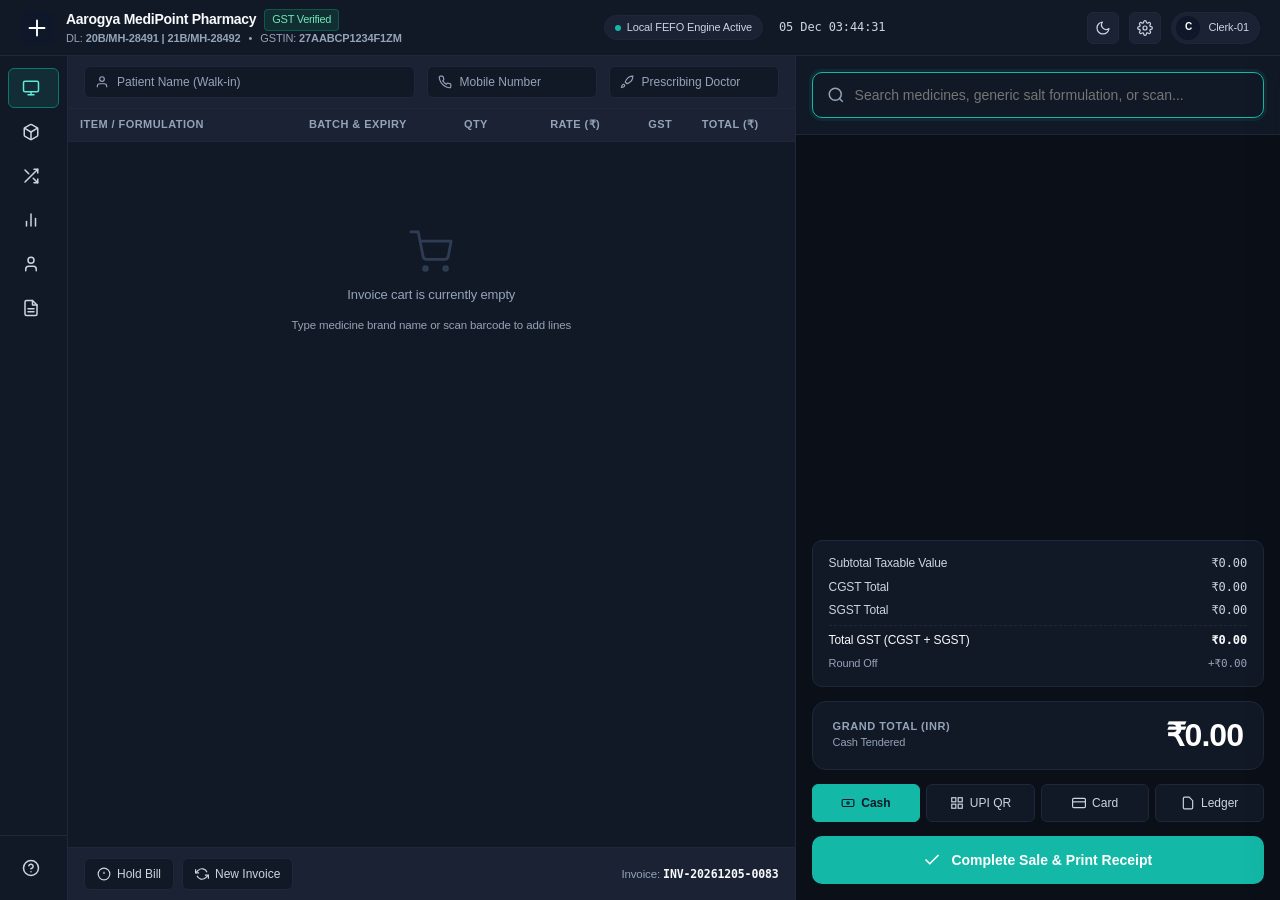
<file: apps/pharma_retail/pharma_retail/public/pos/index.html>
<!DOCTYPE html>
<html lang="en" data-theme="dark">
<head>
  <meta charset="UTF-8">
  <meta name="viewport" content="width=device-width, initial-scale=1.0">
  <title>PharmaRetail POS - Enterprise B2B Clinical Management & Counter Billing</title>
  <link rel="stylesheet" href="pos.css">
  <link rel="icon" href="data:image/svg+xml,<svg xmlns=%22http://www.w3.org/2000/svg%22 viewBox=%220 0 24 24%22 fill=%22none%22 stroke=%22%230D9488%22 stroke-width=%222.5%22 stroke-linecap=%22round%22 stroke-linejoin=%22round%22><path d=%22M12 2v20M2 12h20%22/></svg>">
</head>
<body>

  <!-- Top Enterprise Navigation Bar -->
  <header class="top-navbar">
    <div class="brand-block">
      <div class="brand-icon-box" title="PharmaRetail Enterprise">
        <svg viewBox="0 0 24 24" fill="none" stroke="currentColor" stroke-width="2.5" stroke-linecap="round" stroke-linejoin="round">
          <path d="M12 2v20M2 12h20"/>
        </svg>
      </div>
      <div class="brand-text-col">
        <div class="brand-title">
          <span id="pharmacy-name-display">Aarogya MediPoint Pharmacy</span>
          <span class="badge-flat badge-in-stock">GST Verified</span>
        </div>
        <div class="brand-meta-line">
          <span>DL: <strong id="dl-numbers-display">20B/MH-28491 | 21B/MH-28492</strong></span>
          <span>•</span>
          <span>GSTIN: <strong id="gstin-display">27AABCP1234F1ZM</strong></span>
        </div>
      </div>
    </div>

    <!-- Center Status Indicator -->
    <div class="top-center-status">
      <div class="status-beacon">
        <span class="beacon-dot"></span>
        <span>Local FEFO Engine Active</span>
      </div>
      <div class="top-clock" id="live-clock">
        <span id="clock-time">--:--:--</span>
      </div>
    </div>

    <!-- Right Control Anchors (Zero Emojis, Pure Line SVGs) -->
    <div class="top-actions">
      <button class="icon-button" id="theme-toggle-btn" onclick="POS.toggleTheme()" title="Toggle Interface Mode">
        <svg id="theme-icon-svg" viewBox="0 0 24 24" fill="none" stroke="currentColor" stroke-width="1.8" stroke-linecap="round" stroke-linejoin="round">
          <path d="M21 12.79A9 9 0 1 1 11.21 3 7 7 0 0 0 21 12.79z"/>
        </svg>
        <span id="theme-icon" style="display:none;">dark</span>
      </button>

      <button class="icon-button" onclick="POS.openSettingsModal()" title="Hardware & Store Configuration">
        <svg viewBox="0 0 24 24" fill="none" stroke="currentColor" stroke-width="1.8" stroke-linecap="round" stroke-linejoin="round">
          <circle cx="12" cy="12" r="3"/>
          <path d="M19.4 15a1.65 1.65 0 0 0 .33 1.82l.06.06a2 2 0 0 1 0 2.83 2 2 0 0 1-2.83 0l-.06-.06a1.65 1.65 0 0 0-1.82-.33 1.65 1.65 0 0 0-1 1.51V21a2 2 0 0 1-2 2 2 2 0 0 1-2-2v-.09A1.65 1.65 0 0 0 9 19.4a1.65 1.65 0 0 0-1.82.33l-.06.06a2 2 0 0 1-2.83 0 2 2 0 0 1 0-2.83l.06-.06a1.65 1.65 0 0 0 .33-1.82 1.65 1.65 0 0 0-1.51-1H3a2 2 0 0 1-2-2 2 2 0 0 1 2-2h.09A1.65 1.65 0 0 0 4.6 9a1.65 1.65 0 0 0-.33-1.82l-.06-.06a2 2 0 0 1 0-2.83 2 2 0 0 1 2.83 0l.06.06a1.65 1.65 0 0 0 1.82.33H9a1.65 1.65 0 0 0 1-1.51V3a2 2 0 0 1 2-2 2 2 0 0 1 2 2v.09a1.65 1.65 0 0 0 1 1.51 1.65 1.65 0 0 0 1.82-.33l.06-.06a2 2 0 0 1 2.83 0 2 2 0 0 1 0 2.83l-.06.06a1.65 1.65 0 0 0-.33 1.82V9a1.65 1.65 0 0 0 1.51 1H21a2 2 0 0 1 2 2 2 2 0 0 1-2 2h-.09a1.65 1.65 0 0 0-1.51 1z"/>
        </svg>
      </button>

      <div class="clerk-pill">
        <div class="clerk-avatar" id="cashier-avatar">C1</div>
        <span class="clerk-name" id="cashier-name">Counter Clerk</span>
      </div>
    </div>
  </header>

  <!-- App Wrapper: Auto-folding Sidebar + Main Multi-page Workspace -->
  <div class="app-wrapper">

    <!-- Auto-folding Left Sidebar (68px idle -> 240px expanded on hover) -->
    <nav class="app-sidebar" id="app-sidebar">
      <div class="sidebar-nav-group">
        <!-- Module 1: Counter POS -->
        <a class="nav-item active" id="nav-pos" onclick="POS.switchView('pos')">
          <div class="nav-icon">
            <svg viewBox="0 0 24 24" fill="none" stroke="currentColor" stroke-width="2" stroke-linecap="round" stroke-linejoin="round">
              <rect x="2" y="3" width="20" height="14" rx="2"/>
              <line x1="8" y1="21" x2="16" y2="21"/>
              <line x1="12" y1="17" x2="12" y2="21"/>
            </svg>
          </div>
          <span class="nav-label">Billing Counter</span>
        </a>

        <!-- Module 2: Clinical Inventory -->
        <a class="nav-item" id="nav-inventory" onclick="POS.switchView('inventory')">
          <div class="nav-icon">
            <svg viewBox="0 0 24 24" fill="none" stroke="currentColor" stroke-width="2" stroke-linecap="round" stroke-linejoin="round">
              <path d="M21 16V8a2 2 0 0 0-1-1.73l-7-4a2 2 0 0 0-2 0l-7 4A2 2 0 0 0 3 8v8a2 2 0 0 0 1 1.73l7 4a2 2 0 0 0 2 0l7-4A2 2 0 0 0 21 16z"/>
              <polyline points="3.27 6.96 12 12.01 20.73 6.96"/>
              <line x1="12" y1="22.08" x2="12" y2="12"/>
            </svg>
          </div>
          <span class="nav-label">Clinical Inventory</span>
        </a>

        <!-- Salt Substitutes Discovery Tool -->
        <a class="nav-item" id="nav-substitutes" onclick="POS.switchView('substitutes')">
          <div class="nav-icon">
            <svg viewBox="0 0 24 24" fill="none" stroke="currentColor" stroke-width="2" stroke-linecap="round" stroke-linejoin="round">
              <polyline points="16 3 21 3 21 8"/>
              <line x1="4" y1="20" x2="21" y2="3"/>
              <polyline points="21 16 21 21 16 21"/>
              <line x1="15" y1="15" x2="21" y2="21"/>
              <line x1="4" y1="4" x2="9" y2="9"/>
            </svg>
          </div>
          <span class="nav-label">Salt Substitutes</span>
        </a>

        <!-- Module 3: Owner Analytics -->
        <a class="nav-item" id="nav-analytics" onclick="POS.switchView('analytics')">
          <div class="nav-icon">
            <svg viewBox="0 0 24 24" fill="none" stroke="currentColor" stroke-width="2" stroke-linecap="round" stroke-linejoin="round">
              <line x1="18" y1="20" x2="18" y2="10"/>
              <line x1="12" y1="20" x2="12" y2="4"/>
              <line x1="6" y1="20" x2="6" y2="14"/>
            </svg>
          </div>
          <span class="nav-label">Owner Analytics</span>
        </a>

        <!-- Chronic Care CRM -->
        <a class="nav-item" id="nav-crm" onclick="POS.switchView('crm')">
          <div class="nav-icon">
            <svg viewBox="0 0 24 24" fill="none" stroke="currentColor" stroke-width="2" stroke-linecap="round" stroke-linejoin="round">
              <path d="M19 21v-2a4 4 0 0 0-4-4H9a4 4 0 0 0-4 4v2"/>
              <circle cx="12" cy="7" r="4"/>
            </svg>
          </div>
          <span class="nav-label">Chronic Care CRM</span>
        </a>

        <!-- Taxation & GST -->
        <a class="nav-item" id="nav-gst" onclick="POS.switchView('gst')">
          <div class="nav-icon">
            <svg viewBox="0 0 24 24" fill="none" stroke="currentColor" stroke-width="2" stroke-linecap="round" stroke-linejoin="round">
              <path d="M14 2H6a2 2 0 0 0-2 2v16a2 2 0 0 0 2 2h12a2 2 0 0 0 2-2V8z"/>
              <polyline points="14 2 14 8 20 8"/>
              <line x1="16" y1="13" x2="8" y2="13"/>
              <line x1="16" y1="17" x2="8" y2="17"/>
            </svg>
          </div>
          <span class="nav-label">GST & Invoices</span>
        </a>
      </div>

      <div class="sidebar-bottom">
        <a class="nav-item" onclick="POS.openShortcutsModal()">
          <div class="nav-icon">
            <svg viewBox="0 0 24 24" fill="none" stroke="currentColor" stroke-width="2" stroke-linecap="round" stroke-linejoin="round">
              <circle cx="12" cy="12" r="10"/>
              <path d="M9.09 9a3 3 0 0 1 5.83 1c0 2-3 3-3 3"/>
              <line x1="12" y1="17" x2="12.01" y2="17"/>
            </svg>
          </div>
          <span class="nav-label">System Shortcuts</span>
        </a>
      </div>
    </nav>

    <!-- Main Workspace Container -->
    <main class="app-main">

      <!-- ====================================================================
           VIEW 1: MODULE 1 - THE HIGH-SPEED BILLING COUNTER (SPLIT-PANE POS)
           ==================================================================== -->
      <section class="view-pane active" id="view-pos">
        <div class="pos-container">

          <!-- Left Pane (60%): Running Bill Invoice Table & Patient Info -->
          <div class="pos-left-pane">

            <!-- Patient Metadata Strip -->
            <div class="patient-meta-strip">
              <div class="input-group-inline">
                <svg class="input-icon-svg" viewBox="0 0 24 24" fill="none" stroke="currentColor" stroke-width="2"><path d="M20 21v-2a4 4 0 0 0-4-4H8a4 4 0 0 0-4 4v2"/><circle cx="12" cy="7" r="4"/></svg>
                <input type="text" class="clean-input" id="patient-name" placeholder="Patient Name (Walk-in)" autocomplete="off">
              </div>

              <div class="input-group-inline" style="max-width: 170px;">
                <svg class="input-icon-svg" viewBox="0 0 24 24" fill="none" stroke="currentColor" stroke-width="2"><path d="M22 16.92v3a2 2 0 0 1-2.18 2 19.79 19.79 0 0 1-8.63-3.07 19.5 19.5 0 0 1-6-6 19.79 19.79 0 0 1-3.07-8.67A2 2 0 0 1 4.11 2h3a2 2 0 0 1 2 1.72 12.84 12.84 0 0 0 .7 2.81 2 2 0 0 1-.45 2.11L8.09 9.91a16 16 0 0 0 6 6l1.27-1.27a2 2 0 0 1 2.11-.45 12.84 12.84 0 0 0 2.81.7A2 2 0 0 1 22 16.92z"/></svg>
                <input type="tel" class="clean-input" id="patient-phone" placeholder="Mobile Number" autocomplete="off">
              </div>

              <div class="input-group-inline" style="max-width: 170px;">
                <svg class="input-icon-svg" viewBox="0 0 24 24" fill="none" stroke="currentColor" stroke-width="2"><path d="M4.5 16.5c-1.5 1.26-2 5-2 5s3.74-.5 5-2c.71-.84.7-2.13-.09-2.91a2.18 2.18 0 0 0-2.91-.09z"/><path d="m12 15-3-3a22 22 0 0 1 2-3.95A12.88 12.88 0 0 1 22 2c0 2.72-.78 7.5-6 11a22.35 22.35 0 0 1-4 2z"/></svg>
                <input type="text" class="clean-input" id="doctor-name" placeholder="Prescribing Doctor" autocomplete="off">
              </div>

              <input type="hidden" id="patient-age-sex" value="Adult">
              <span class="badge-flat badge-in-stock" id="schedule-warning-tag" style="display:none;">Schedule H1</span>
            </div>

            <!-- Bill Table -->
            <div class="bill-table-container">
              <table class="bill-table">
                <thead>
                  <tr>
                    <th style="width: 32%;">Item / Formulation</th>
                    <th style="width: 18%;">Batch & Expiry</th>
                    <th style="width: 14%; text-align: center;">Qty</th>
                    <th class="num" style="width: 12%;">Rate (₹)</th>
                    <th class="num" style="width: 10%;">GST</th>
                    <th class="num" style="width: 12%;">Total (₹)</th>
                    <th style="width: 2%;"></th>
                  </tr>
                </thead>
                <tbody id="cart-tbody">
                  <!-- Rendered dynamically by POS.renderCart() -->
                </tbody>
              </table>

              <div class="cart-empty-state" id="cart-empty-state">
                <svg viewBox="0 0 24 24" fill="none" stroke="currentColor" stroke-width="1.5" stroke-linecap="round" stroke-linejoin="round">
                  <circle cx="9" cy="21" r="1"/>
                  <circle cx="20" cy="21" r="1"/>
                  <path d="M1 1h4l2.68 13.39a2 2 0 0 0 2 1.61h9.72a2 2 0 0 0 2-1.61L23 6H6"/>
                </svg>
                <p style="font-size: 13px; font-weight: 500;">Invoice cart is currently empty</p>
                <span style="font-size: 11.5px;">Type medicine brand name or scan barcode to add lines</span>
              </div>
            </div>

            <!-- Bottom Counter Bar -->
            <div class="pos-left-footer">
              <div style="display: flex; gap: 8px; align-items: center;">
                <button class="btn-secondary-flat" onclick="POS.holdBill()">
                  <svg viewBox="0 0 24 24" fill="none" stroke="currentColor" stroke-width="2" style="width: 14px; height: 14px;"><circle cx="12" cy="12" r="10"/><line x1="12" y1="8" x2="12" y2="12"/><line x1="12" y1="16" x2="12.01" y2="16"/></svg>
                  <span>Hold Bill</span>
                  <span class="badge-flat badge-amber" id="held-count-badge" style="display:none;">0</span>
                </button>
                <button class="btn-secondary-flat" onclick="POS.confirmNewBill()">
                  <svg viewBox="0 0 24 24" fill="none" stroke="currentColor" stroke-width="2" style="width: 14px; height: 14px;"><polyline points="1 4 1 10 7 10"/><polyline points="23 20 23 14 17 14"/><path d="M20.49 9A9 9 0 0 0 5.64 5.64L1 10m22 4l-4.64 4.36A9 9 0 0 1 3.51 15"/></svg>
                  <span>New Invoice</span>
                </button>
              </div>

              <div style="font-size: 11.5px; color: var(--text-muted);">
                <span>Invoice: <strong id="invoice-number-display" style="font-family: var(--font-mono); color: var(--text-primary);">INV-2026-0001</strong></span>
              </div>
            </div>

          </div>

          <!-- Right Pane (40%): Search Bar, Salt Substitutes & Grand Total Checkout -->
          <div class="pos-right-pane">

            <!-- Prominent Central Search Container -->
            <div class="pos-search-box">
              <div class="prominent-search-bar">
                <svg class="search-icon-svg" viewBox="0 0 24 24" fill="none" stroke="currentColor" stroke-width="2">
                  <circle cx="11" cy="11" r="8"/>
                  <line x1="21" y1="21" x2="16.65" y2="16.65"/>
                </svg>
                <input type="text" class="prominent-search-input" id="med-search-input" placeholder="Search medicines, generic salt formulation, or scan..." autocomplete="off">
              </div>

              <!-- Real-time Search Dropdown -->
              <div class="search-results-dropdown" id="search-dropdown">
                <!-- Injected dynamically -->
              </div>
            </div>

            <!-- Slide-Over Salt Substitutes Drawer (Triggered on out-of-stock brand) -->
            <div class="substitutes-slideover" id="salt-substitutes-drawer">
              <div class="drawer-header">
                <div class="drawer-title">
                  <svg viewBox="0 0 24 24" fill="none" stroke="currentColor" stroke-width="2" style="width: 16px; height: 16px; color: var(--primary);">
                    <polyline points="16 3 21 3 21 8"/><line x1="4" y1="20" x2="21" y2="3"/><polyline points="21 16 21 21 16 21"/><line x1="15" y1="15" x2="21" y2="21"/><line x1="4" y1="4" x2="9" y2="9"/>
                  </svg>
                  <span>In-Stock Salt Substitutes</span>
                </div>
                <button class="icon-button" onclick="POS.closeSubstitutesDrawer()" title="Close Drawer">
                  <svg viewBox="0 0 24 24" fill="none" stroke="currentColor" stroke-width="2"><line x1="18" y1="6" x2="6" y2="18"/><line x1="6" y1="6" x2="18" y2="18"/></svg>
                </button>
              </div>

              <div class="target-drug-context">
                <div>
                  <div class="target-drug-text" id="target-brand-name">Requested Drug (Out of Stock)</div>
                  <div style="font-size: 11px; color: var(--tag-amber-text);" id="target-salt-composition">Active Salt Formulation</div>
                </div>
                <span class="badge-flat badge-out-stock" id="target-mrp">Stock: 0</span>
              </div>

              <div class="substitutes-list-body" id="substitute-cards-list">
                <!-- Rendered dynamically by POS -->
              </div>
            </div>

            <div id="drawer-backdrop" onclick="POS.closeSubstitutesDrawer()" style="display:none;"></div>

            <!-- Instant Checkout Totals & Payment Matrix -->
            <div class="checkout-card-container">

              <!-- Tax & Subtotal Breakdown Card -->
              <div class="tax-summary-grid">
                <div class="summary-row">
                  <span>Subtotal Taxable Value</span>
                  <span style="font-family: var(--font-mono); font-weight: 500;" id="summary-subtotal">₹ 0.00</span>
                </div>
                <div class="summary-row" style="display:none;">
                  <span>Items Count</span>
                  <span id="summary-items-count">0</span>
                </div>
                <div class="summary-row" style="display:none;">
                  <span>Discount</span>
                  <span id="summary-discount">₹ 0.00</span>
                </div>
                <div class="summary-row" style="display:none;">
                  <span>Taxable Base</span>
                  <span id="gst-taxable-val">0.00</span>
                </div>
                <div class="summary-row">
                  <span>CGST Total</span>
                  <span style="font-family: var(--font-mono);" id="gst-cgst-val">₹ 0.00</span>
                </div>
                <div class="summary-row">
                  <span>SGST Total</span>
                  <span style="font-family: var(--font-mono);" id="gst-sgst-val">₹ 0.00</span>
                </div>
                <div class="summary-row total-tax-row">
                  <span>Total GST (CGST + SGST)</span>
                  <span style="font-family: var(--font-mono); font-weight: 600;" id="gst-total-val">₹ 0.00</span>
                </div>
                <div class="summary-row" style="font-size: 11px; color: var(--text-muted);">
                  <span>Round Off</span>
                  <span style="font-family: var(--font-mono);" id="summary-roundoff">₹ 0.00</span>
                </div>
              </div>

              <!-- Massive Bold Final Grand Total Display -->
              <div class="grand-total-hero">
                <div class="grand-total-label-col">
                  <span class="grand-total-label">Grand Total (INR)</span>
                  <span style="font-size: 11px; color: var(--text-muted);" id="active-payment-label">Payment: CASH</span>
                </div>
                <div class="grand-total-amount" id="summary-grand-total">₹ 0.00</div>
              </div>

              <!-- Payment Method Selection Tabs -->
              <div class="payment-tabs-group">
                <button class="payment-tab-btn selected" id="pay-btn-cash" onclick="POS.setPaymentMethod('Cash')">
                  <svg viewBox="0 0 24 24" fill="none" stroke="currentColor" stroke-width="2" style="width: 14px; height: 14px;"><rect x="2" y="6" width="20" height="12" rx="2"/><circle cx="12" cy="12" r="2"/></svg>
                  <span>Cash</span>
                </button>
                <button class="payment-tab-btn" id="pay-btn-upi" onclick="POS.setPaymentMethod('UPI')">
                  <svg viewBox="0 0 24 24" fill="none" stroke="currentColor" stroke-width="2" style="width: 14px; height: 14px;"><rect x="3" y="3" width="7" height="7"/><rect x="14" y="3" width="7" height="7"/><rect x="14" y="14" width="7" height="7"/><rect x="3" y="14" width="7" height="7"/></svg>
                  <span>UPI QR</span>
                </button>
                <button class="payment-tab-btn" id="pay-btn-card" onclick="POS.setPaymentMethod('Card')">
                  <svg viewBox="0 0 24 24" fill="none" stroke="currentColor" stroke-width="2" style="width: 14px; height: 14px;"><rect x="1" y="4" width="22" height="16" rx="2"/><line x1="1" y1="10" x2="23" y2="10"/></svg>
                  <span>Card</span>
                </button>
                <button class="payment-tab-btn" id="pay-btn-credit" onclick="POS.setPaymentMethod('Credit')">
                  <svg viewBox="0 0 24 24" fill="none" stroke="currentColor" stroke-width="2" style="width: 14px; height: 14px;"><path d="M14 2H6a2 2 0 0 0-2 2v16a2 2 0 0 0 2 2h12a2 2 0 0 0 2-2V8z"/></svg>
                  <span>Ledger</span>
                </button>
              </div>

              <!-- Cash Tendered Hidden Box for modal -->
              <div id="tendered-box" style="display:none;">
                <input type="number" id="cash-tendered-input" value="0">
                <span id="cash-change-display">0.00</span>
              </div>

              <!-- Complete Sale Action Button -->
              <button class="btn-complete-sale" id="checkout-btn" onclick="POS.openCheckoutModal()">
                <svg viewBox="0 0 24 24" fill="none" stroke="currentColor" stroke-width="2.2" stroke-linecap="round" stroke-linejoin="round">
                  <polyline points="20 6 9 17 4 12"/>
                </svg>
                <span>Complete Sale & Print Receipt</span>
              </button>

            </div>

          </div>

        </div>
      </section>

      <!-- ====================================================================
           VIEW 2: MODULE 2 - CLINICAL INVENTORY & BATCH CONTROL VIEW
           ==================================================================== -->
      <section class="view-pane" id="view-inventory">
        <div class="module-page-container">
          <div class="page-header-row">
            <div class="page-title-block">
              <h1 class="page-title">Clinical Inventory & Batch Audit</h1>
              <span class="page-subtitle">Real-time stock master across 250,000+ medicines with strict FEFO batch tracking</span>
            </div>
            <button class="btn-complete-sale" style="height: 36px; padding: 0 16px; font-size: 12.5px;" onclick="POS.switchView('pos')">
              <svg viewBox="0 0 24 24" fill="none" stroke="currentColor" stroke-width="2" style="width: 14px; height: 14px;"><path d="M12 5v14M5 12h14"/></svg>
              <span>New Counter Bill</span>
            </button>
          </div>

          <!-- Minimal Flush Filter Controls -->
          <div class="filter-bar-card">
            <div class="filter-search-input">
              <svg viewBox="0 0 24 24" fill="none" stroke="currentColor" stroke-width="2" style="width: 15px; height: 15px; color: var(--text-muted); margin-right: 8px;"><circle cx="11" cy="11" r="8"/><line x1="21" y1="21" x2="16.65" y2="16.65"/></svg>
              <input type="text" class="clean-input" id="inventory-search-input" oninput="POS.filterInventoryTable()" placeholder="Filter by brand, formulation, or manufacturer...">
            </div>

            <select class="minimal-select" id="inv-filter-class" onchange="POS.filterInventoryTable()">
              <option value="">All Therapeutic Classes</option>
              <option value="Analgesic">Analgesic / Antipyretic</option>
              <option value="Antibiotic">Antibiotic</option>
              <option value="Anti-Diabetic">Anti-Diabetic</option>
              <option value="Anti-Hypertensive">Anti-Hypertensive</option>
              <option value="Nutraceutical">Nutraceutical</option>
              <option value="Medical Device">Medical Device</option>
            </select>

            <select class="minimal-select" id="inv-filter-stock" onchange="POS.filterInventoryTable()">
              <option value="">All Stock Levels</option>
              <option value="in_stock">Currently In Stock</option>
              <option value="out_of_stock">Out of Stock (Zero)</option>
            </select>
          </div>

          <!-- High-Density Clinical Grid -->
          <div class="clinical-data-card">
            <table class="clinical-table">
              <thead>
                <tr>
                  <th style="width: 25%;">Medicine Name</th>
                  <th style="width: 25%;">Generic Salt Composition</th>
                  <th style="width: 15%;">Manufacturer</th>
                  <th style="width: 10%;">Primary Batch</th>
                  <th style="width: 10%;">Expiry Date</th>
                  <th class="num" style="width: 7%;">Stock</th>
                  <th class="num" style="width: 8%;">Rate (₹)</th>
                  <th style="text-align: center; width: 10%;">Status</th>
                </tr>
              </thead>
              <tbody id="inventory-tbody">
                <!-- Rendered dynamically by POS.renderInventoryView() -->
              </tbody>
            </table>
          </div>
        </div>
      </section>

      <!-- ====================================================================
           VIEW 3: SALT SUBSTITUTES DISCOVERY WORKSPACE
           ==================================================================== -->
      <section class="view-pane" id="view-substitutes">
        <div class="module-page-container">
          <div class="page-header-row">
            <div class="page-title-block">
              <h1 class="page-title">Generic Salt Substitute Discovery</h1>
              <span class="page-subtitle">Identify equivalent bio-similar formulations and in-stock generic alternatives</span>
            </div>
          </div>

          <div class="filter-bar-card" style="margin-bottom: 24px;">
            <div class="filter-search-input" style="flex: 1; height: 42px;">
              <svg viewBox="0 0 24 24" fill="none" stroke="currentColor" stroke-width="2" style="width: 17px; height: 17px; color: var(--text-muted); margin-right: 10px;"><circle cx="11" cy="11" r="8"/><line x1="21" y1="21" x2="16.65" y2="16.65"/></svg>
              <input type="text" class="clean-input" id="salt-explorer-input" oninput="POS.exploreSaltSubstitutes()" placeholder="Type medicine or chemical salt (e.g., Paracetamol 650mg, Pantoprazole 40mg)...">
            </div>
          </div>

          <div id="salt-explorer-results" style="display: grid; grid-template-columns: repeat(auto-fill, minmax(360px, 1fr)); gap: 16px;">
            <!-- Rendered dynamically -->
          </div>
        </div>
      </section>

      <!-- ====================================================================
           VIEW 4: MODULE 3 - THE STRATEGIC SHOP OWNER DASHBOARD
           ==================================================================== -->
      <section class="view-pane" id="view-analytics">
        <div class="module-page-container">
          <div class="page-header-row">
            <div class="page-title-block">
              <h1 class="page-title">Executive Shop Operations Dashboard</h1>
              <span class="page-subtitle">Financial performance, stock turnover velocity, and MARG ERP migration control</span>
            </div>
          </div>

          <!-- Minimalist Metric Cards (Isolated 4-column grid) -->
          <div class="metrics-grid-4">
            <div class="metric-card">
              <div class="metric-header">
                <span class="metric-label">Gross Revenue (Today)</span>
                <span class="metric-trend-tag positive">+14.2%</span>
              </div>
              <div class="metric-num">₹ 1,84,650</div>
              <span style="font-size: 11.5px; color: var(--text-muted);">Against 426 completed sales</span>
            </div>

            <div class="metric-card">
              <div class="metric-header">
                <span class="metric-label">Net Margin Estimate</span>
                <span class="metric-trend-tag positive">24.5%</span>
              </div>
              <div class="metric-num">₹ 45,239</div>
              <span style="font-size: 11.5px; color: var(--text-muted);">Trade margin post-GST split</span>
            </div>

            <div class="metric-card">
              <div class="metric-header">
                <span class="metric-label">Low Stock Reorders</span>
                <span class="metric-trend-tag warning">14 Items</span>
              </div>
              <div class="metric-num">14 SKUs</div>
              <span style="font-size: 11.5px; color: var(--text-muted);">Below minimum threshold level</span>
            </div>

            <div class="metric-card">
              <div class="metric-header">
                <span class="metric-label">Chronic Refills Due</span>
                <span class="metric-trend-tag warning">3-Day Window</span>
              </div>
              <div class="metric-num">28 Patients</div>
              <span style="font-size: 11.5px; color: var(--text-muted);">WhatsApp reminder queue ready</span>
            </div>
          </div>

          <!-- Flat Data Visualizations Split -->
          <div class="dashboard-split-grid">
            <div class="dashboard-panel-card">
              <div class="panel-card-title">7-Day Retail Inflow Trajectory (₹ in Lakhs)</div>
              
              <!-- Clean Flat Solid Bars (No 3D, No Neon Glows) -->
              <div class="flat-bars-chart">
                <div class="bar-col"><div class="bar-rect" style="height: 60%;"></div><span class="bar-label">Thu</span></div>
                <div class="bar-col"><div class="bar-rect" style="height: 75%;"></div><span class="bar-label">Fri</span></div>
                <div class="bar-col"><div class="bar-rect" style="height: 90%;"></div><span class="bar-label">Sat</span></div>
                <div class="bar-col"><div class="bar-rect" style="height: 85%;"></div><span class="bar-label">Sun</span></div>
                <div class="bar-col"><div class="bar-rect" style="height: 70%;"></div><span class="bar-label">Mon</span></div>
                <div class="bar-col"><div class="bar-rect" style="height: 80%;"></div><span class="bar-label">Tue</span></div>
                <div class="bar-col"><div class="bar-rect" style="height: 95%;"></div><span class="bar-label">Today</span></div>
              </div>

              <div style="display: flex; justify-content: space-between; font-size: 12px; color: var(--text-muted); padding-top: 4px;">
                <span>Total Weekly Turnover: <strong>₹ 11,48,200</strong></span>
                <span>FEFO Stock Pick Accuracy: <strong>99.8%</strong></span>
              </div>
            </div>

            <!-- Quick-Action: MARG ERP Data Migration Container -->
            <div class="dashboard-panel-card">
              <div class="panel-card-title">Legacy MARG ERP Migration</div>
              <p style="font-size: 12px; color: var(--text-muted); line-height: 1.4;">
                Seamlessly ingest 250,000+ items directly from your previous desktop software into this cloud ERP.
              </p>

              <div class="migration-dropzone-container" onclick="document.getElementById('csv-file-input').click()">
                <div class="migration-icon-box">
                  <svg viewBox="0 0 24 24" fill="none" stroke="currentColor" stroke-width="2" style="width: 20px; height: 20px;">
                    <path d="M21 15v4a2 2 0 0 1-2 2H5a2 2 0 0 1-2-2v-4"/>
                    <polyline points="17 8 12 3 7 8"/>
                    <line x1="12" y1="3" x2="12" y2="15"/>
                  </svg>
                </div>
                <div class="migration-title">Upload MARG Master CSV</div>
                <div class="migration-desc">Drag & drop or click to stream transactional batches of 1,000 rows</div>
                <input type="file" id="csv-file-input" accept=".csv" style="display:none;" onchange="POS.handleMargFileUpload(event)">
              </div>

              <div id="migration-status-box" style="font-size: 11.5px; color: var(--text-muted); text-align: center;">
                Status: Ingestion pipeline idle & ready
              </div>
            </div>
          </div>
        </div>
      </section>

      <!-- ====================================================================
           VIEW 5: CHRONIC CARE CRM & 3-DAY REFILL REMINDERS
           ==================================================================== -->
      <section class="view-pane" id="view-crm">
        <div class="module-page-container">
          <div class="page-header-row">
            <div class="page-title-block">
              <h1 class="page-title">Patient Prescription & Chronic Care CRM</h1>
              <span class="page-subtitle">Automated retention engine identifying patients whose medication expires in 3 days</span>
            </div>
            <button class="btn-complete-sale" style="height: 36px; padding: 0 16px; font-size: 12.5px;" onclick="POS.triggerRefillReminderJob()">
              <svg viewBox="0 0 24 24" fill="none" stroke="currentColor" stroke-width="2" style="width: 14px; height: 14px;"><polyline points="22 12 18 12 15 21 9 3 6 12 2 12"/></svg>
              <span>Dispatch Refill WhatsApp Reminders</span>
            </button>
          </div>

          <div class="clinical-data-card">
            <table class="clinical-table">
              <thead>
                <tr>
                  <th>Patient Name</th>
                  <th>Contact Mobile</th>
                  <th>Monitored Condition</th>
                  <th>Prescribed Regimen</th>
                  <th>Days Left</th>
                  <th>Refill Dispatch Status</th>
                  <th style="text-align: right;">Action</th>
                </tr>
              </thead>
              <tbody id="crm-patients-tbody">
                <!-- Rendered dynamically -->
              </tbody>
            </table>
          </div>
        </div>
      </section>

      <!-- ====================================================================
           VIEW 6: GST TAXATION AUDIT & INVOICES
           ==================================================================== -->
      <section class="view-pane" id="view-gst">
        <div class="module-page-container">
          <div class="page-header-row">
            <div class="page-title-block">
              <h1 class="page-title">Indian GST Taxation & Invoice Ledger</h1>
              <span class="page-subtitle">Automated 5%, 12%, and 18% slab compliance with 50/50 CGST/SGST audit trail</span>
            </div>
          </div>

          <div class="clinical-data-card">
            <table class="clinical-table">
              <thead>
                <tr>
                  <th>Invoice ID</th>
                  <th>Date & Time</th>
                  <th>Patient Name</th>
                  <th>Payment Mode</th>
                  <th class="num">Taxable Base</th>
                  <th class="num">CGST</th>
                  <th class="num">SGST</th>
                  <th class="num">Grand Total</th>
                  <th style="text-align: right;">Receipt</th>
                </tr>
              </thead>
              <tbody id="gst-invoices-tbody">
                <!-- Rendered dynamically -->
              </tbody>
            </table>
          </div>
        </div>
      </section>

      <!-- ====================================================================
           VIEW 7: STORE SETTINGS & HARDWARE PROFILE
           ==================================================================== -->
      <section class="view-pane" id="view-settings">
        <div class="module-page-container" style="max-width: 800px;">
          <div class="page-header-row">
            <div class="page-title-block">
              <h1 class="page-title">Store Profile & Hardware Configuration</h1>
              <span class="page-subtitle">Drug License, GSTIN, and 80mm ESC/POS thermal receipt settings</span>
            </div>
          </div>

          <div class="clinical-data-card" style="padding: 24px; display: flex; flex-direction: column; gap: 16px;">
            <div>
              <label style="font-size: 12px; font-weight: 600; color: var(--text-muted);">Pharmacy Legal Name</label>
              <input type="text" class="clean-input" id="cfg-store-name" value="Aarogya MediPoint Pharmacy" style="height: 38px; border: 1px solid var(--border-subtle); border-radius: var(--radius-md); padding: 0 12px; margin-top: 4px;">
            </div>

            <div>
              <label style="font-size: 12px; font-weight: 600; color: var(--text-muted);">Store Retail Address</label>
              <input type="text" class="clean-input" id="cfg-store-address" value="Shop 4-5, Ground Floor, Sai Plaza, MG Road, Mumbai 400001" style="height: 38px; border: 1px solid var(--border-subtle); border-radius: var(--radius-md); padding: 0 12px; margin-top: 4px;">
            </div>

            <div style="display: grid; grid-template-columns: 1fr 1fr; gap: 16px;">
              <div>
                <label style="font-size: 12px; font-weight: 600; color: var(--text-muted);">Drug License Numbers (Form 20B/21B)</label>
                <input type="text" class="clean-input" id="cfg-dl-nos" value="20B/MH-28491 | 21B/MH-28492" style="height: 38px; border: 1px solid var(--border-subtle); border-radius: var(--radius-md); padding: 0 12px; margin-top: 4px;">
              </div>
              <div>
                <label style="font-size: 12px; font-weight: 600; color: var(--text-muted);">Indian GSTIN</label>
                <input type="text" class="clean-input" id="cfg-gstin" value="27AABCP1234F1ZM" style="height: 38px; border: 1px solid var(--border-subtle); border-radius: var(--radius-md); padding: 0 12px; margin-top: 4px;">
              </div>
            </div>

            <div style="display: grid; grid-template-columns: 1fr 1fr; gap: 16px;">
              <div>
                <label style="font-size: 12px; font-weight: 600; color: var(--text-muted);">Contact Phone</label>
                <input type="text" class="clean-input" id="cfg-phone" value="+91 98200 12345" style="height: 38px; border: 1px solid var(--border-subtle); border-radius: var(--radius-md); padding: 0 12px; margin-top: 4px;">
              </div>
              <div>
                <label style="font-size: 12px; font-weight: 600; color: var(--text-muted);">Counter UPI VPA for Dynamic QR</label>
                <input type="text" class="clean-input" id="cfg-upi-vpa" value="aarogyamed@icici" style="height: 38px; border: 1px solid var(--border-subtle); border-radius: var(--radius-md); padding: 0 12px; margin-top: 4px;">
              </div>
            </div>

            <div style="padding-top: 12px; border-top: 1px solid var(--border-subtle); display: flex; justify-content: flex-end;">
              <button class="btn-complete-sale" style="height: 40px; padding: 0 20px;" onclick="POS.saveStoreSettings()">
                Save Store Profile
              </button>
            </div>
          </div>
        </div>
      </section>

    </main>

  </div>

  <!-- ====================================================================
       MODALS: Checkout, Shortcuts, Settings & Thermal Receipt
       ==================================================================== -->

  <!-- Checkout & 80mm ESC/POS Thermal Receipt Modal -->
  <div class="modal-backdrop" id="checkout-modal">
    <div class="clean-modal-box" style="max-width: 440px;">
      <div class="modal-header-clean">
        <span style="font-size: 14px; font-weight: 600;">80mm ESC/POS Thermal Receipt</span>
        <button class="icon-button" onclick="POS.closeCheckoutModal()">
          <svg viewBox="0 0 24 24" fill="none" stroke="currentColor" stroke-width="2"><line x1="18" y1="6" x2="6" y2="18"/><line x1="6" y1="6" x2="18" y2="18"/></svg>
        </button>
      </div>
      <div class="modal-body-clean" style="background: var(--bg-app); font-family: var(--font-mono); font-size: 11.5px; padding: 16px;">
        <div id="modal-receipt-preview" style="background: #FFFFFF; color: #000000; padding: 14px; border: 1px solid var(--border-subtle); border-radius: var(--radius-md);">
          <!-- Rendered dynamically -->
        </div>
      </div>
      <div class="modal-footer-clean">
        <button class="btn-secondary-flat" onclick="POS.closeCheckoutModal()">Close</button>
        <button class="btn-complete-sale" style="height: 38px; padding: 0 16px;" onclick="POS.printThermalReceipt()">
          <svg viewBox="0 0 24 24" fill="none" stroke="currentColor" stroke-width="2" style="width: 15px; height: 15px;"><polyline points="6 9 6 2 18 2 18 9"/><path d="M6 18H4a2 2 0 0 1-2-2v-5a2 2 0 0 1 2-2h16a2 2 0 0 1 2 2v5a2 2 0 0 1-2 2h-2"/><rect x="6" y="14" width="12" height="8"/></svg>
          <span>Print Receipt</span>
        </button>
      </div>
    </div>
  </div>

  <!-- System Shortcuts Modal -->
  <div class="modal-backdrop" id="shortcuts-modal">
    <div class="clean-modal-box" style="max-width: 420px;">
      <div class="modal-header-clean">
        <span style="font-size: 14px; font-weight: 600;">System Navigation</span>
        <button class="icon-button" onclick="POS.closeShortcutsModal()">
          <svg viewBox="0 0 24 24" fill="none" stroke="currentColor" stroke-width="2"><line x1="18" y1="6" x2="6" y2="18"/><line x1="6" y1="6" x2="18" y2="18"/></svg>
        </button>
      </div>
      <div class="modal-body-clean" style="display: flex; flex-direction: column; gap: 8px;">
        <div class="summary-row" style="padding: 6px 0; border-bottom: 1px solid var(--border-subtle);"><span>Focus Medicine Search</span><strong style="font-family: var(--font-mono);">F2 / /</strong></div>
        <div class="summary-row" style="padding: 6px 0; border-bottom: 1px solid var(--border-subtle);"><span>Toggle Salt Substitutes</span><strong style="font-family: var(--font-mono);">F3</strong></div>
        <div class="summary-row" style="padding: 6px 0; border-bottom: 1px solid var(--border-subtle);"><span>Cycle Payment Method</span><strong style="font-family: var(--font-mono);">F4</strong></div>
        <div class="summary-row" style="padding: 6px 0; border-bottom: 1px solid var(--border-subtle);"><span>New / Reset Invoice</span><strong style="font-family: var(--font-mono);">Ctrl+N / F5</strong></div>
        <div class="summary-row" style="padding: 6px 0; border-bottom: 1px solid var(--border-subtle);"><span>Complete Sale & Print</span><strong style="font-family: var(--font-mono);">F10 / Enter</strong></div>
        <div class="summary-row" style="padding: 6px 0;"><span>Toggle Interface Mode</span><strong style="font-family: var(--font-mono);">Ctrl+M</strong></div>
      </div>
    </div>
  </div>

  <!-- Settings Modal Shim -->
  <div class="modal-backdrop" id="settings-modal" style="display:none;"></div>
  <div id="recall-modal" style="display:none;"><div id="recall-modal-body"></div></div>
  <div id="toast-container" style="position:fixed; bottom:20px; right:20px; z-index:9999;"></div>

  <!-- 80mm ESC/POS Thermal Receipt DOM (@media print) -->
  <div id="receipt-print-area"></div>

  <!-- POS Application Logic Script -->
  <script src="pos.js"></script>
</body>
</html>
</file>
<file: apps/pharma_retail/pharma_retail/public/pos/pos.css>
/* ==========================================================================
   PharmaRetail Enterprise - B2B Medical Minimalist Design System
   Sleek Executive Navy (#0F172A), Clinical Teal (#0D9488), Muted Flat Tags
   Auto-Folding Sidebar, Split-Pane Counter POS, High-Density Clinical Grid
   ZERO EMOJIS, ZERO TECHY/NEON GLOWS, EXCLUSIVELY VECTOR LINE SVGs
   ========================================================================== */

:root {
  /* Color System - Light Healthcare Theme (Default) */
  --bg-app: #F8FAFC;
  --bg-surface: #FFFFFF;
  --bg-subtle: #F1F5F9;
  --bg-muted: #E2E8F0;
  --bg-hover: #F1F5F9;
  --bg-active: #E2E8F0;

  /* Borders & Separators */
  --border-subtle: #E2E8F0;
  --border-medium: #CBD5E1;
  --border-strong: #94A3B8;
  --border-focus: #0D9488;

  /* Typography Colors */
  --text-primary: #0F172A;     /* Deep Executive Navy */
  --text-secondary: #475569;   /* Slate Neutral */
  --text-muted: #64748B;       /* Secondary Meta */
  --text-inverse: #FFFFFF;

  /* Clinical Teal Accent (Used sparingly for positive actions) */
  --primary: #0D9488;
  --primary-hover: #0F766E;
  --primary-subtle: #F0FDFA;
  --primary-border: #99F6E4;
  --primary-text: #115E59;

  /* Navy Structural Anchors */
  --navy-dark: #0F172A;
  --navy-surface: #1E293B;
  --navy-border: #334155;

  /* Flat Status Tags (Zero Glows, Soft Muted Tones) */
  --tag-stock-bg: #ECFDF5;
  --tag-stock-text: #065F46;
  --tag-stock-border: #A7F3D0;

  --tag-amber-bg: #FEF3C7;
  --tag-amber-text: #92400E;
  --tag-amber-border: #FDE68A;

  --tag-danger-bg: #FEF2F2;
  --tag-danger-text: #991B1B;
  --tag-danger-border: #FECACA;

  --tag-info-bg: #F0F9FF;
  --tag-info-text: #075985;
  --tag-info-border: #BAE6FD;

  /* Typography */
  --font-sans: -apple-system, BlinkMacSystemFont, "Inter", "Segoe UI", Roboto, "Helvetica Neue", Arial, sans-serif;
  --font-mono: ui-monospace, SFMono-Regular, "Roboto Mono", Menlo, Consolas, monospace;

  /* Layout Dimensions */
  --sidebar-collapsed: 68px;
  --sidebar-expanded: 240px;
  --topbar-height: 56px;
  --radius-sm: 4px;
  --radius-md: 6px;
  --radius-lg: 10px;
  --radius-xl: 14px;
}

/* Subtle Dark Mode Alternative (Clinical Slate, Never Neon/Cyberpunk) */
[data-theme="dark"] {
  --bg-app: #0B0F17;
  --bg-surface: #121926;
  --bg-subtle: #1A2234;
  --bg-muted: #242E42;
  --bg-hover: #1E273A;
  --bg-active: #29354C;

  --border-subtle: #1E283A;
  --border-medium: #2E3C54;
  --border-strong: #475569;
  --border-focus: #14B8A6;

  --text-primary: #F8FAFC;
  --text-secondary: #CBD5E1;
  --text-muted: #94A3B8;
  --text-inverse: #0F172A;

  --primary: #14B8A6;
  --primary-hover: #2DD4BF;
  --primary-subtle: rgba(20, 184, 166, 0.12);
  --primary-border: #0F766E;
  --primary-text: #5EEAD4;

  --tag-stock-bg: rgba(16, 185, 129, 0.14);
  --tag-stock-text: #6EE7B7;
  --tag-stock-border: rgba(16, 185, 129, 0.3);

  --tag-amber-bg: rgba(245, 158, 11, 0.14);
  --tag-amber-text: #FCD34D;
  --tag-amber-border: rgba(245, 158, 11, 0.3);

  --tag-danger-bg: rgba(239, 68, 68, 0.14);
  --tag-danger-text: #FCA5A5;
  --tag-danger-border: rgba(239, 68, 68, 0.3);

  --tag-info-bg: rgba(14, 165, 233, 0.14);
  --tag-info-text: #7DD3FC;
  --tag-info-border: rgba(14, 165, 233, 0.3);
}

/* Base Reset & Typography */
* {
  box-sizing: border-box;
  margin: 0;
  padding: 0;
}

body {
  font-family: var(--font-sans);
  background-color: var(--bg-app);
  color: var(--text-primary);
  font-size: 13px;
  line-height: 1.45;
  letter-spacing: -0.01em;
  -webkit-font-smoothing: antialiased;
  -moz-osx-font-smoothing: grayscale;
  overflow-x: hidden;
  height: 100vh;
}

/* ==========================================================================
   App Frame Layout (Top Nav + Auto-folding Sidebar + Main Workspace)
   ========================================================================== */

.app-wrapper {
  display: flex;
  height: 100vh;
  width: 100vw;
  overflow: hidden;
}

/* Top Navigation Bar */
.top-navbar {
  height: var(--topbar-height);
  background: var(--bg-surface);
  border-bottom: 1px solid var(--border-subtle);
  display: flex;
  align-items: center;
  justify-content: space-between;
  padding: 0 20px;
  position: fixed;
  top: 0;
  left: 0;
  right: 0;
  z-index: 40;
}

.brand-block {
  display: flex;
  align-items: center;
  gap: 12px;
}

.brand-icon-box {
  width: 34px;
  height: 34px;
  background: var(--navy-dark);
  color: #FFFFFF;
  border-radius: var(--radius-md);
  display: flex;
  align-items: center;
  justify-content: center;
  flex-shrink: 0;
}

.brand-icon-box svg {
  width: 18px;
  height: 18px;
}

.brand-text-col {
  display: flex;
  flex-direction: column;
}

.brand-title {
  font-size: 14px;
  font-weight: 600;
  color: var(--text-primary);
  letter-spacing: -0.02em;
  display: flex;
  align-items: center;
  gap: 8px;
}

.brand-meta-line {
  font-size: 11px;
  color: var(--text-muted);
  display: flex;
  gap: 8px;
  align-items: center;
}

.top-center-status {
  display: flex;
  align-items: center;
  gap: 16px;
}

.status-beacon {
  display: inline-flex;
  align-items: center;
  gap: 6px;
  font-size: 11px;
  font-weight: 500;
  color: var(--text-secondary);
  background: var(--bg-subtle);
  padding: 4px 10px;
  border-radius: 9999px;
  border: 1px solid var(--border-subtle);
}

.beacon-dot {
  width: 6px;
  height: 6px;
  border-radius: 50%;
  background: var(--primary);
}

.top-clock {
  font-family: var(--font-mono);
  font-size: 12px;
  font-weight: 500;
  color: var(--text-secondary);
}

.top-actions {
  display: flex;
  align-items: center;
  gap: 10px;
}

.icon-button {
  width: 32px;
  height: 32px;
  display: flex;
  align-items: center;
  justify-content: center;
  background: var(--bg-subtle);
  border: 1px solid var(--border-subtle);
  border-radius: var(--radius-md);
  color: var(--text-secondary);
  cursor: pointer;
  transition: all 0.15s ease;
}

.icon-button:hover {
  background: var(--bg-hover);
  color: var(--text-primary);
  border-color: var(--border-medium);
}

.icon-button svg {
  width: 16px;
  height: 16px;
}

.clerk-pill {
  display: flex;
  align-items: center;
  gap: 8px;
  padding: 3px 10px 3px 4px;
  background: var(--bg-subtle);
  border: 1px solid var(--border-subtle);
  border-radius: 9999px;
}

.clerk-avatar {
  width: 24px;
  height: 24px;
  border-radius: 50%;
  background: var(--navy-dark);
  color: #FFFFFF;
  font-size: 10px;
  font-weight: 600;
  display: flex;
  align-items: center;
  justify-content: center;
}

.clerk-name {
  font-size: 11px;
  font-weight: 500;
  color: var(--text-secondary);
}

/* ==========================================================================
   Auto-Folding Left Sidebar
   68px collapsed -> 240px expanded on hover
   ========================================================================== */

.app-sidebar {
  width: var(--sidebar-collapsed);
  background: var(--bg-surface);
  border-right: 1px solid var(--border-subtle);
  height: calc(100vh - var(--topbar-height));
  margin-top: var(--topbar-height);
  position: fixed;
  left: 0;
  top: 0;
  bottom: 0;
  z-index: 30;
  display: flex;
  flex-direction: column;
  justify-content: space-between;
  transition: width 0.22s cubic-bezier(0.16, 1, 0.3, 1), box-shadow 0.22s ease;
  overflow: hidden;
  white-space: nowrap;
}

.app-sidebar:hover {
  width: var(--sidebar-expanded);
  box-shadow: 4px 0 24px rgba(15, 23, 42, 0.06);
}

.sidebar-nav-group {
  display: flex;
  flex-direction: column;
  padding: 12px 8px;
  gap: 4px;
}

.nav-item {
  display: flex;
  align-items: center;
  height: 40px;
  padding: 0 12px;
  border-radius: var(--radius-md);
  color: var(--text-secondary);
  text-decoration: none;
  cursor: pointer;
  transition: all 0.15s ease;
  border: 1px solid transparent;
  user-select: none;
}

.nav-item:hover {
  background: var(--bg-hover);
  color: var(--text-primary);
}

.nav-item.active {
  background: var(--primary-subtle);
  color: var(--primary-text);
  border-color: var(--primary-border);
  font-weight: 500;
}

[data-theme="dark"] .nav-item.active {
  background: rgba(20, 184, 166, 0.12);
  color: #5EEAD4;
  border-color: #0F766E;
}

.nav-icon {
  width: 20px;
  height: 20px;
  display: flex;
  align-items: center;
  justify-content: center;
  flex-shrink: 0;
  margin-right: 16px;
}

.nav-icon svg {
  width: 18px;
  height: 18px;
}

.nav-label {
  font-size: 13px;
  opacity: 0;
  pointer-events: none;
  transition: opacity 0.18s ease;
}

.app-sidebar:hover .nav-label {
  opacity: 1;
  pointer-events: auto;
}

.sidebar-bottom {
  padding: 12px 8px;
  border-top: 1px solid var(--border-subtle);
  display: flex;
  flex-direction: column;
  gap: 4px;
}

/* ==========================================================================
   Main Content Views Container
   ========================================================================== */

.app-main {
  margin-left: var(--sidebar-collapsed);
  margin-top: var(--topbar-height);
  width: calc(100vw - var(--sidebar-collapsed));
  height: calc(100vh - var(--topbar-height));
  overflow-y: auto;
  overflow-x: hidden;
  background: var(--bg-app);
}

.view-pane {
  display: none;
  min-height: 100%;
  animation: fadeIn 0.16s ease-out;
}

.view-pane.active {
  display: block;
}

@keyframes fadeIn {
  from { opacity: 0; transform: translateY(2px); }
  to { opacity: 1; transform: translateY(0); }
}

/* ==========================================================================
   MODULE 1: THE HIGH-SPEED BILLING COUNTER (SPLIT-PANE POS)
   ========================================================================== */

.pos-container {
  display: flex;
  height: calc(100vh - var(--topbar-height));
  overflow: hidden;
}

/* Left Pane: Running Bill & Patient Details (60% width) */
.pos-left-pane {
  flex: 6;
  border-right: 1px solid var(--border-subtle);
  background: var(--bg-surface);
  display: flex;
  flex-direction: column;
  overflow: hidden;
}

/* Patient Metadata Bar */
.patient-meta-strip {
  padding: 10px 16px;
  background: var(--bg-subtle);
  border-bottom: 1px solid var(--border-subtle);
  display: flex;
  align-items: center;
  gap: 12px;
  flex-shrink: 0;
}

.input-group-inline {
  display: flex;
  align-items: center;
  background: var(--bg-surface);
  border: 1px solid var(--border-subtle);
  border-radius: var(--radius-md);
  padding: 0 10px;
  height: 32px;
  flex: 1;
}

.input-group-inline:focus-within {
  border-color: var(--border-focus);
}

.input-icon-svg {
  width: 14px;
  height: 14px;
  color: var(--text-muted);
  margin-right: 8px;
  flex-shrink: 0;
}

.clean-input {
  border: none;
  outline: none;
  background: transparent;
  width: 100%;
  font-size: 12px;
  color: var(--text-primary);
  font-family: inherit;
}

.clean-input::placeholder {
  color: var(--text-muted);
}

/* Bill Ledger Table */
.bill-table-container {
  flex: 1;
  overflow-y: auto;
  position: relative;
}

.bill-table {
  width: 100%;
  border-collapse: collapse;
  text-align: left;
}

.bill-table thead {
  position: sticky;
  top: 0;
  background: var(--bg-subtle);
  z-index: 10;
  border-bottom: 1px solid var(--border-subtle);
}

.bill-table th {
  padding: 8px 12px;
  font-size: 11px;
  font-weight: 600;
  text-transform: uppercase;
  letter-spacing: 0.04em;
  color: var(--text-muted);
  border: none;
}

.bill-table th.num, .bill-table td.num {
  text-align: right;
}

.bill-table tbody tr {
  border-bottom: 1px solid var(--border-subtle);
  transition: background 0.1s ease;
}

.bill-table tbody tr:hover {
  background: var(--bg-hover);
}

.bill-table td {
  padding: 10px 12px;
  font-size: 12.5px;
  vertical-align: middle;
}

.item-name-cell {
  display: flex;
  flex-direction: column;
}

.item-brand-text {
  font-weight: 600;
  color: var(--text-primary);
}

.item-salt-text {
  font-size: 11px;
  color: var(--text-muted);
  margin-top: 1px;
}

.batch-badge {
  font-family: var(--font-mono);
  font-size: 11px;
  padding: 2px 6px;
  border-radius: var(--radius-sm);
  background: var(--bg-subtle);
  border: 1px solid var(--border-subtle);
  color: var(--text-secondary);
}

.qty-stepper {
  display: inline-flex;
  align-items: center;
  border: 1px solid var(--border-subtle);
  border-radius: var(--radius-md);
  background: var(--bg-surface);
  overflow: hidden;
}

.stepper-btn {
  width: 24px;
  height: 24px;
  background: transparent;
  border: none;
  color: var(--text-secondary);
  display: flex;
  align-items: center;
  justify-content: center;
  cursor: pointer;
  transition: background 0.1s ease;
}

.stepper-btn:hover {
  background: var(--bg-hover);
  color: var(--text-primary);
}

.stepper-val {
  min-width: 28px;
  text-align: center;
  font-family: var(--font-mono);
  font-size: 12px;
  font-weight: 600;
  color: var(--text-primary);
}

.del-btn {
  background: transparent;
  border: none;
  color: var(--text-muted);
  cursor: pointer;
  padding: 4px;
  border-radius: var(--radius-sm);
  display: flex;
  align-items: center;
  justify-content: center;
  transition: all 0.12s ease;
}

.del-btn:hover {
  color: var(--tag-danger-text);
  background: var(--tag-danger-bg);
}

/* Empty Cart State */
.cart-empty-state {
  display: flex;
  flex-direction: column;
  align-items: center;
  justify-content: center;
  height: 280px;
  color: var(--text-muted);
  gap: 12px;
}

.cart-empty-state svg {
  width: 44px;
  height: 44px;
  color: var(--border-medium);
}

/* Bill Footer Bar */
.pos-left-footer {
  padding: 10px 16px;
  background: var(--bg-subtle);
  border-top: 1px solid var(--border-subtle);
  display: flex;
  align-items: center;
  justify-content: space-between;
  flex-shrink: 0;
}

.btn-secondary-flat {
  height: 32px;
  padding: 0 12px;
  background: var(--bg-surface);
  border: 1px solid var(--border-subtle);
  border-radius: var(--radius-md);
  color: var(--text-secondary);
  font-size: 12px;
  font-weight: 500;
  display: inline-flex;
  align-items: center;
  gap: 6px;
  cursor: pointer;
  transition: all 0.12s ease;
}

.btn-secondary-flat:hover {
  background: var(--bg-hover);
  color: var(--text-primary);
  border-color: var(--border-medium);
}

/* Right Pane: Search, Substitutes & Rapid Checkout (40% width) */
.pos-right-pane {
  flex: 4;
  background: var(--bg-app);
  display: flex;
  flex-direction: column;
  overflow: hidden;
  position: relative;
}

/* Prominent Central Search Container */
.pos-search-box {
  padding: 16px;
  background: var(--bg-surface);
  border-bottom: 1px solid var(--border-subtle);
  position: relative;
  flex-shrink: 0;
}

.prominent-search-bar {
  display: flex;
  align-items: center;
  background: var(--bg-app);
  border: 1.5px solid var(--border-subtle);
  border-radius: var(--radius-lg);
  padding: 0 14px;
  height: 46px;
  transition: all 0.15s ease;
}

.prominent-search-bar:focus-within {
  border-color: var(--primary);
  background: var(--bg-surface);
  box-shadow: 0 0 0 3px rgba(13, 148, 136, 0.12);
}

.search-icon-svg {
  width: 18px;
  height: 18px;
  color: var(--text-muted);
  margin-right: 10px;
  flex-shrink: 0;
}

.prominent-search-input {
  border: none;
  outline: none;
  background: transparent;
  width: 100%;
  font-size: 14px;
  color: var(--text-primary);
  font-family: inherit;
  font-weight: 500;
}

/* Real-time Search Dropdown */
.search-results-dropdown {
  position: absolute;
  top: 68px;
  left: 16px;
  right: 16px;
  background: var(--bg-surface);
  border: 1px solid var(--border-medium);
  border-radius: var(--radius-lg);
  box-shadow: 0 16px 40px rgba(15, 23, 42, 0.16);
  z-index: 200;
  max-height: 420px;
  overflow-y: auto;
  display: none;
}

.search-results-dropdown.open,
.search-results-dropdown.active {
  display: block !important;
}

.search-result-item {
  padding: 12px 14px;
  border-bottom: 1px solid var(--border-subtle);
  display: flex;
  justify-content: space-between;
  align-items: flex-start;
  cursor: pointer;
  transition: background 0.1s ease;
}

.search-result-item:hover,
.search-result-item.selected {
  background: var(--bg-hover) !important;
  outline: 1px solid var(--primary-border);
}

.item-main-details {
  display: flex;
  flex-direction: column;
  gap: 3px;
  flex: 1;
}

.item-brand-row {
  display: flex;
  align-items: center;
  gap: 8px;
  flex-wrap: wrap;
}

.item-brand-name {
  font-size: 13.5px;
  font-weight: 700;
  color: var(--text-primary);
}

.item-salt-formulation {
  font-size: 12px;
  color: var(--text-muted);
}

.item-meta-sub {
  font-size: 11px;
  color: var(--text-muted);
  display: flex;
  gap: 6px;
}

.item-batch-info strong {
  font-family: var(--font-mono);
  color: var(--text-secondary);
}

.item-pricing-stock {
  text-align: right;
  display: flex;
  flex-direction: column;
  align-items: flex-end;
  gap: 2px;
}

.item-price {
  font-size: 15px;
  font-weight: 800;
  font-family: var(--font-mono);
  color: var(--primary);
}

.item-mrp-strike {
  font-size: 10.5px;
  text-decoration: line-through;
  color: var(--text-muted);
}

.oos-substitute-prompt {
  display: flex;
  align-items: center;
  gap: 4px;
  font-size: 11px;
  color: var(--tag-amber-text);
  font-weight: 600;
}

.out-of-stock-item {
  opacity: 0.9;
}

/* Backward compatibility alias */
.search-result-row {
  padding: 12px 14px;
  border-bottom: 1px solid var(--border-subtle);
  display: flex;
  align-items: center;
  justify-content: space-between;
  cursor: pointer;
  transition: background 0.1s ease;
}

.search-result-row:hover, .search-result-row.selected {
  background: var(--bg-hover) !important;
  outline: 1px solid var(--primary-border);
}

.search-result-left {
  display: flex;
  flex-direction: column;
  gap: 2px;
}

.search-result-title {
  font-size: 13px;
  font-weight: 600;
  color: var(--text-primary);
}

.search-result-salt {
  font-size: 11px;
  color: var(--text-muted);
}

.search-result-right {
  display: flex;
  flex-direction: column;
  align-items: flex-end;
  gap: 3px;
}

.search-result-price {
  font-size: 13px;
  font-weight: 600;
  color: var(--text-primary);
}

/* Salt Substitute Slide-Over Panel */
.substitutes-slideover {
  position: absolute;
  top: 0;
  right: 0;
  bottom: 0;
  width: 100%;
  background: var(--bg-surface);
  border-left: 1px solid var(--border-subtle);
  z-index: 60;
  display: flex;
  flex-direction: column;
  transform: translateX(100%);
  transition: transform 0.22s cubic-bezier(0.16, 1, 0.3, 1);
  box-shadow: -8px 0 32px rgba(15, 23, 42, 0.08);
}

.substitutes-slideover.open {
  transform: translateX(0);
}

.drawer-header {
  padding: 14px 18px;
  border-bottom: 1px solid var(--border-subtle);
  display: flex;
  align-items: center;
  justify-content: space-between;
  background: var(--bg-subtle);
}

.drawer-title {
  font-size: 14px;
  font-weight: 600;
  color: var(--text-primary);
  display: flex;
  align-items: center;
  gap: 8px;
}

.target-drug-context {
  padding: 12px 18px;
  background: var(--tag-amber-bg);
  border-bottom: 1px solid var(--tag-amber-border);
  display: flex;
  align-items: center;
  justify-content: space-between;
}

.target-drug-text {
  font-size: 12px;
  color: var(--tag-amber-text);
  font-weight: 500;
}

.substitutes-list-body {
  flex: 1;
  overflow-y: auto;
  padding: 16px;
  display: flex;
  flex-direction: column;
  gap: 10px;
}

/* Low-Contrast Modular Cards for Substitutes */
.substitute-card {
  background: var(--bg-surface);
  border: 1px solid var(--border-subtle);
  border-radius: var(--radius-lg);
  padding: 12px 14px;
  display: flex;
  align-items: center;
  justify-content: space-between;
  transition: all 0.12s ease;
}

.substitute-card:hover {
  border-color: var(--primary);
  background: var(--primary-subtle);
}

.substitute-info-col {
  display: flex;
  flex-direction: column;
  gap: 2px;
}

.substitute-brand-title {
  font-size: 13px;
  font-weight: 600;
  color: var(--text-primary);
}

.substitute-mfg {
  font-size: 11px;
  color: var(--text-muted);
}

.substitute-action-col {
  display: flex;
  flex-direction: column;
  align-items: flex-end;
  gap: 6px;
}

.btn-substitute-add {
  height: 28px;
  padding: 0 10px;
  background: var(--primary);
  color: #FFFFFF;
  border: none;
  border-radius: var(--radius-md);
  font-size: 11.5px;
  font-weight: 500;
  display: flex;
  align-items: center;
  gap: 4px;
  cursor: pointer;
  transition: background 0.12s ease;
}

.btn-substitute-add:hover {
  background: var(--primary-hover);
}

/* Right Pane: Instant Checkout Totals Card */
.checkout-card-container {
  flex: 1;
  padding: 16px;
  display: flex;
  flex-direction: column;
  justify-content: flex-end;
  gap: 14px;
}

.tax-summary-grid {
  background: var(--bg-surface);
  border: 1px solid var(--border-subtle);
  border-radius: var(--radius-lg);
  padding: 14px 16px;
  display: flex;
  flex-direction: column;
  gap: 6px;
}

.summary-row {
  display: flex;
  justify-content: space-between;
  font-size: 12px;
  color: var(--text-secondary);
}

.summary-row.total-tax-row {
  padding-top: 6px;
  border-top: 1px dashed var(--border-subtle);
  font-weight: 500;
  color: var(--text-primary);
}

/* Massive Bold Grand Total */
.grand-total-hero {
  background: var(--bg-surface);
  border: 1.5px solid var(--border-subtle);
  border-radius: var(--radius-xl);
  padding: 16px 20px;
  display: flex;
  align-items: center;
  justify-content: space-between;
}

.grand-total-label-col {
  display: flex;
  flex-direction: column;
}

.grand-total-label {
  font-size: 11px;
  font-weight: 600;
  text-transform: uppercase;
  letter-spacing: 0.05em;
  color: var(--text-muted);
}

.grand-total-amount {
  font-family: var(--font-sans);
  font-size: 32px;
  font-weight: 700;
  color: var(--navy-dark);
  letter-spacing: -0.03em;
  line-height: 1.1;
}

[data-theme="dark"] .grand-total-amount {
  color: #FFFFFF;
}

/* Payment Mode Tabs */
.payment-tabs-group {
  display: grid;
  grid-template-columns: repeat(4, 1fr);
  gap: 6px;
}

.payment-tab-btn {
  height: 38px;
  background: var(--bg-surface);
  border: 1px solid var(--border-subtle);
  border-radius: var(--radius-md);
  color: var(--text-secondary);
  font-size: 12px;
  font-weight: 500;
  display: flex;
  align-items: center;
  justify-content: center;
  gap: 6px;
  cursor: pointer;
  transition: all 0.12s ease;
}

.payment-tab-btn:hover {
  background: var(--bg-hover);
  color: var(--text-primary);
}

.payment-tab-btn.selected {
  background: var(--navy-dark);
  color: #FFFFFF;
  border-color: var(--navy-dark);
}

[data-theme="dark"] .payment-tab-btn.selected {
  background: var(--primary);
  border-color: var(--primary);
  color: #0F172A;
  font-weight: 600;
}

/* Primary Complete Sale Button */
.btn-complete-sale {
  height: 48px;
  background: var(--primary);
  color: #FFFFFF;
  border: none;
  border-radius: var(--radius-lg);
  font-size: 14px;
  font-weight: 600;
  display: flex;
  align-items: center;
  justify-content: center;
  gap: 10px;
  cursor: pointer;
  box-shadow: 0 1px 2px rgba(0, 0, 0, 0.05);
  transition: background 0.15s ease;
}

.btn-complete-sale:hover {
  background: var(--primary-hover);
}

.btn-complete-sale svg {
  width: 18px;
  height: 18px;
}

/* ==========================================================================
   MODULE 2: CLINICAL INVENTORY & BATCH CONTROL VIEW
   ========================================================================== */

.module-page-container {
  padding: 24px 28px;
  max-width: 1480px;
  margin: 0 auto;
}

.page-header-row {
  display: flex;
  align-items: flex-start;
  justify-content: space-between;
  margin-bottom: 20px;
}

.page-title-block {
  display: flex;
  flex-direction: column;
}

.page-title {
  font-size: 20px;
  font-weight: 700;
  color: var(--text-primary);
  letter-spacing: -0.02em;
}

.page-subtitle {
  font-size: 13px;
  color: var(--text-muted);
  margin-top: 2px;
}

/* Flush Minimalist Filter Bar */
.filter-bar-card {
  background: var(--bg-surface);
  border: 1px solid var(--border-subtle);
  border-radius: var(--radius-lg);
  padding: 12px 16px;
  display: flex;
  align-items: center;
  gap: 12px;
  margin-bottom: 16px;
}

.filter-search-input {
  display: flex;
  align-items: center;
  background: var(--bg-subtle);
  border: 1px solid var(--border-subtle);
  border-radius: var(--radius-md);
  padding: 0 10px;
  height: 34px;
  flex: 2;
}

.minimal-select {
  height: 34px;
  padding: 0 10px;
  background: var(--bg-subtle);
  border: 1px solid var(--border-subtle);
  border-radius: var(--radius-md);
  color: var(--text-primary);
  font-size: 12.5px;
  outline: none;
  cursor: pointer;
  flex: 1;
}

/* High-Density Clinical Table */
.clinical-data-card {
  background: var(--bg-surface);
  border: 1px solid var(--border-subtle);
  border-radius: var(--radius-lg);
  overflow: hidden;
}

.clinical-table {
  width: 100%;
  border-collapse: collapse;
  text-align: left;
}

.clinical-table th {
  padding: 10px 14px;
  background: var(--bg-subtle);
  font-size: 11px;
  font-weight: 600;
  text-transform: uppercase;
  letter-spacing: 0.04em;
  color: var(--text-muted);
  border-bottom: 1px solid var(--border-subtle);
}

.clinical-table td {
  padding: 12px 14px;
  font-size: 12.5px;
  border-bottom: 1px solid var(--border-subtle);
  vertical-align: middle;
}

.clinical-table tbody tr:last-child td {
  border-bottom: none;
}

.clinical-table tbody tr:hover {
  background: var(--bg-hover);
}

/* Sophisticated Near-Expiry Token (Zero Flashing Elements) */
.expiry-token {
  display: inline-flex;
  align-items: center;
  gap: 5px;
  font-family: var(--font-mono);
  font-size: 11.5px;
  color: var(--text-secondary);
}

.expiry-token.near-expiry {
  color: var(--tag-amber-text);
  font-weight: 500;
}

.expiry-token.near-expiry svg {
  width: 13px;
  height: 13px;
  color: var(--tag-amber-text);
}

/* Status Badges */
.badge-flat {
  display: inline-flex;
  align-items: center;
  gap: 4px;
  padding: 2px 7px;
  border-radius: var(--radius-sm);
  font-size: 11px;
  font-weight: 500;
}

.badge-in-stock {
  background: var(--tag-stock-bg);
  color: var(--tag-stock-text);
  border: 1px solid var(--tag-stock-border);
}

.badge-out-stock,
.badge-out-of-stock {
  background: var(--tag-danger-bg);
  color: var(--tag-danger-text);
  border: 1px solid var(--tag-danger-border);
}

.badge-low-stock {
  background: var(--tag-amber-bg);
  color: var(--tag-amber-text);
  border: 1px solid var(--tag-amber-border);
}

.badge-schedule {
  background: var(--tag-amber-bg);
  color: var(--tag-amber-text);
  border: 1px solid var(--tag-amber-border);
  font-family: var(--font-mono);
  font-size: 10px;
  font-weight: 600;
}

.badge {
  display: inline-flex;
  align-items: center;
  gap: 4px;
  padding: 2px 7px;
  border-radius: var(--radius-sm);
  font-size: 11px;
  font-weight: 500;
}

.kbd {
  display: inline-flex;
  align-items: center;
  justify-content: center;
  padding: 1px 5px;
  font-family: var(--font-mono);
  font-size: 10px;
  font-weight: 500;
  color: var(--text-muted);
  background: var(--bg-subtle);
  border: 1px solid var(--border-medium);
  border-radius: var(--radius-sm);
  line-height: 1.2;
}

.kbd-primary {
  color: var(--primary-text);
  background: var(--primary-subtle);
  border-color: var(--primary-border);
}

.badge-save {
  background: var(--tag-stock-bg);
  color: var(--tag-stock-text);
  border: 1px solid var(--tag-stock-border);
  font-weight: 600;
}

.badge-info {
  background: var(--bg-hover);
  color: var(--text-muted);
  border: 1px solid var(--border-subtle);
}

/* ==========================================================================
   MODULE 3: THE STRATEGIC SHOP OWNER DASHBOARD
   ========================================================================== */

.metrics-grid-4 {
  display: grid;
  grid-template-columns: repeat(4, 1fr);
  gap: 16px;
  margin-bottom: 24px;
}

.metric-card {
  background: var(--bg-surface);
  border: 1px solid var(--border-subtle);
  border-radius: var(--radius-lg);
  padding: 18px 20px;
  display: flex;
  flex-direction: column;
  gap: 8px;
}

.metric-header {
  display: flex;
  align-items: center;
  justify-content: space-between;
}

.metric-label {
  font-size: 12px;
  font-weight: 600;
  text-transform: uppercase;
  letter-spacing: 0.04em;
  color: var(--text-muted);
}

.metric-trend-tag {
  font-size: 11px;
  font-weight: 500;
  padding: 1px 6px;
  border-radius: 9999px;
  display: inline-flex;
  align-items: center;
  gap: 2px;
}

.metric-trend-tag.positive {
  background: var(--tag-stock-bg);
  color: var(--tag-stock-text);
}

.metric-trend-tag.warning {
  background: var(--tag-amber-bg);
  color: var(--tag-amber-text);
}

.metric-num {
  font-size: 26px;
  font-weight: 700;
  color: var(--text-primary);
  letter-spacing: -0.02em;
}

/* Flat Visualizations & Utilities Split */
.dashboard-split-grid {
  display: grid;
  grid-template-columns: 2fr 1fr;
  gap: 20px;
}

.dashboard-panel-card {
  background: var(--bg-surface);
  border: 1px solid var(--border-subtle);
  border-radius: var(--radius-lg);
  padding: 20px;
  display: flex;
  flex-direction: column;
  gap: 16px;
}

.panel-card-title {
  font-size: 14px;
  font-weight: 600;
  color: var(--text-primary);
}

/* Flat Bar Charts (Zero 3D, Zero Glows) */
.flat-bars-chart {
  display: flex;
  align-items: flex-end;
  justify-content: space-between;
  height: 160px;
  padding-top: 10px;
  border-bottom: 1px solid var(--border-subtle);
  gap: 12px;
}

.bar-col {
  display: flex;
  flex-direction: column;
  align-items: center;
  gap: 6px;
  flex: 1;
  height: 100%;
  justify-content: flex-end;
}

.bar-rect {
  width: 100%;
  background: var(--navy-dark);
  border-radius: var(--radius-sm) var(--radius-sm) 0 0;
  transition: height 0.3s ease;
}

[data-theme="dark"] .bar-rect {
  background: var(--primary);
}

.bar-label {
  font-size: 10.5px;
  color: var(--text-muted);
}

/* MARG ERP Data Migration Utility Container */
.migration-dropzone-container {
  border: 2px dashed var(--border-medium);
  border-radius: var(--radius-lg);
  background: var(--bg-subtle);
  padding: 28px 20px;
  display: flex;
  flex-direction: column;
  align-items: center;
  justify-content: center;
  text-align: center;
  gap: 10px;
  cursor: pointer;
  transition: all 0.15s ease;
}

.migration-dropzone-container:hover {
  border-color: var(--primary);
  background: var(--primary-subtle);
}

.migration-icon-box {
  width: 44px;
  height: 44px;
  border-radius: 50%;
  background: var(--bg-surface);
  border: 1px solid var(--border-subtle);
  display: flex;
  align-items: center;
  justify-content: center;
  color: var(--primary);
}

.migration-title {
  font-size: 13.5px;
  font-weight: 600;
  color: var(--text-primary);
}

.migration-desc {
  font-size: 11.5px;
  color: var(--text-muted);
  max-width: 260px;
}

/* ==========================================================================
   Modals & Thermal Receipt Print Formatting
   ========================================================================== */

.modal-backdrop {
  position: fixed;
  top: 0;
  left: 0;
  right: 0;
  bottom: 0;
  background: rgba(15, 23, 42, 0.45);
  backdrop-filter: blur(2px);
  z-index: 100;
  display: none;
  align-items: center;
  justify-content: center;
}

.modal-backdrop.open {
  display: flex;
}

.clean-modal-box {
  background: var(--bg-surface);
  border: 1px solid var(--border-subtle);
  border-radius: var(--radius-xl);
  box-shadow: 0 20px 48px rgba(15, 23, 42, 0.18);
  width: 90%;
  max-width: 520px;
  max-height: 90vh;
  display: flex;
  flex-direction: column;
  overflow: hidden;
  animation: modalScale 0.16s ease-out;
}

@keyframes modalScale {
  from { opacity: 0; transform: scale(0.97); }
  to { opacity: 1; transform: scale(1); }
}

.modal-header-clean {
  padding: 16px 20px;
  border-bottom: 1px solid var(--border-subtle);
  display: flex;
  align-items: center;
  justify-content: space-between;
}

.modal-body-clean {
  padding: 20px;
  overflow-y: auto;
}

.modal-footer-clean {
  padding: 14px 20px;
  border-top: 1px solid var(--border-subtle);
  background: var(--bg-subtle);
  display: flex;
  justify-content: flex-end;
  gap: 10px;
}

/* 80mm ESC/POS Thermal Receipt Layout (@media print) */
#receipt-print-area {
  display: none;
}

@media print {
  body * {
    visibility: hidden;
  }
  #receipt-print-area, #receipt-print-area * {
    visibility: visible;
  }
  #receipt-print-area {
    display: block !important;
    position: absolute;
    left: 0;
    top: 0;
    width: 76mm;
    margin: 0;
    padding: 2mm;
    font-family: var(--font-mono);
    font-size: 11px;
    line-height: 1.35;
}
}

/* ==========================================================================
   TOAST NOTIFICATION SYSTEM (Discreet, Professional, Non-Intrusive)
   ========================================================================== */
#toast-container {
  position: fixed;
  bottom: 24px;
  right: 24px;
  z-index: 99999;
  display: flex;
  flex-direction: column;
  gap: 8px;
  pointer-events: none;
  max-width: 360px;
}

.toast {
  pointer-events: auto;
  display: flex;
  align-items: center;
  gap: 10px;
  padding: 10px 14px;
  border-radius: var(--radius-md);
  background: var(--bg-surface);
  border: 1px solid var(--border-medium);
  box-shadow: 0 4px 16px rgba(15, 23, 42, 0.08);
  font-size: 12px;
  font-weight: 500;
  color: var(--text-primary);
  opacity: 1;
  transform: translateY(0);
  transition: all 0.22s cubic-bezier(0.4, 0, 0.2, 1);
  animation: toastSlideUp 0.2s cubic-bezier(0.4, 0, 0.2, 1);
}

@keyframes toastSlideUp {
  from {
    opacity: 0;
    transform: translateY(12px);
  }
  to {
    opacity: 1;
    transform: translateY(0);
  }
}

.toast-success {
  border-left: 3px solid var(--tag-stock-text);
  color: var(--tag-stock-text);
  background: var(--tag-stock-bg);
}

.toast-warning {
  border-left: 3px solid var(--tag-amber-text);
  color: var(--tag-amber-text);
  background: var(--tag-amber-bg);
}

.toast-danger {
  border-left: 3px solid var(--tag-danger-text);
  color: var(--tag-danger-text);
  background: var(--tag-danger-bg);
}

.toast-info {
  border-left: 3px solid var(--primary);
  color: var(--text-primary);
  background: var(--bg-surface);
}
</file>
